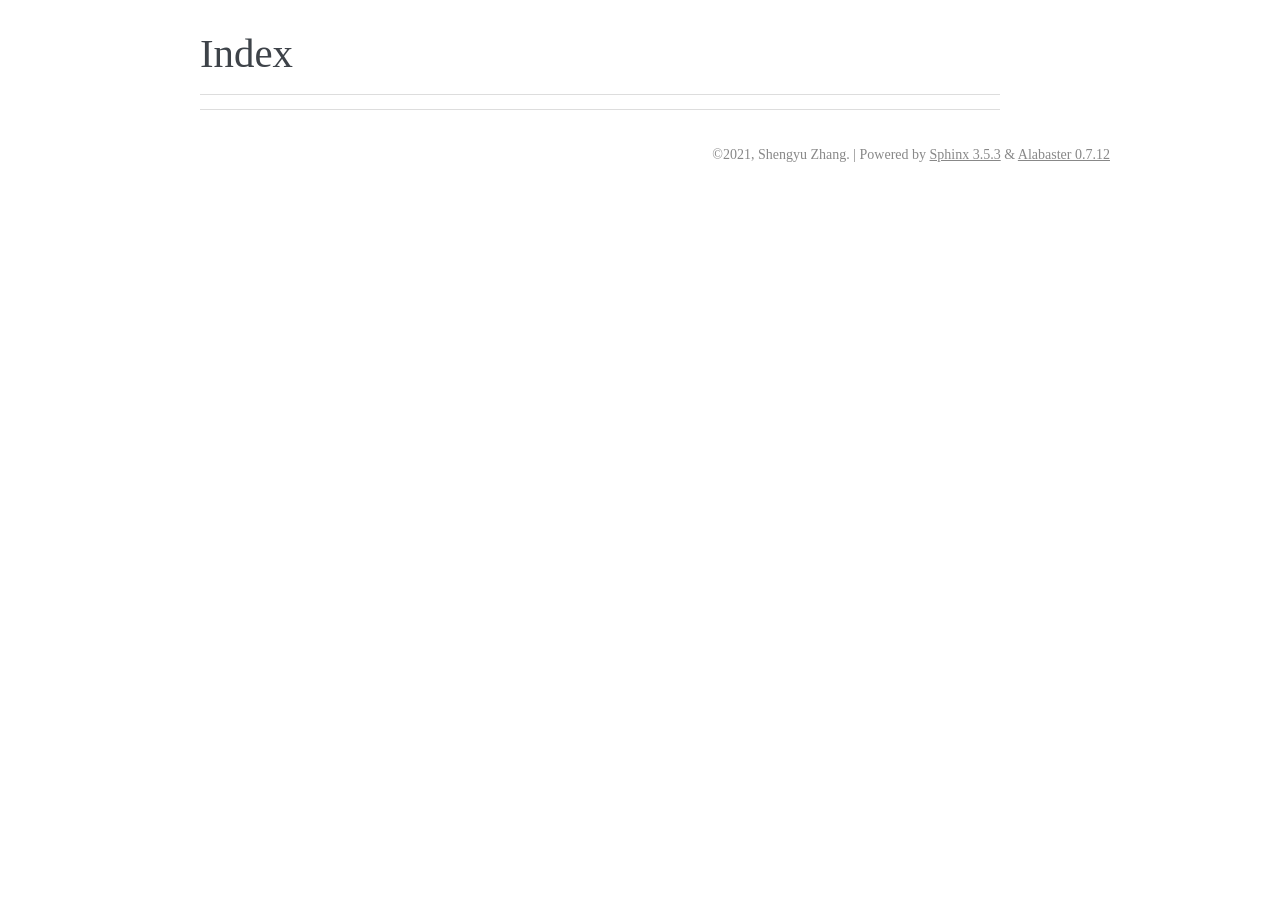
<file: genindex.html>
<!DOCTYPE html>

<html>
  <head>
    <meta charset="utf-8" />
    <meta name="viewport" content="width=device-width, initial-scale=1.0" />
    <title>Index &#8212; sphinxnotes-strike 1.0 documentation</title>
    <link rel="stylesheet" href="_static/pygments.css" type="text/css" />
    <link rel="stylesheet" href="_static/alabaster.css" type="text/css" />
    <link rel="stylesheet" type="text/css" href="_static/sphinxnotes-strike.css" />
    <script id="documentation_options" data-url_root="./" src="_static/documentation_options.js"></script>
    <script src="_static/jquery.js"></script>
    <script src="_static/underscore.js"></script>
    <script src="_static/doctools.js"></script>
    <link rel="canonical" href="https://sphinx-notes.github.io/strike/genindex.html" />
    <link rel="shortcut icon" href="_static/sphinx-notes.png"/>
    <link rel="index" title="Index" href="#" />
    <link rel="search" title="Search" href="search.html" />
   
  <link rel="stylesheet" href="_static/custom.css" type="text/css" />
  
  
  <meta name="viewport" content="width=device-width, initial-scale=0.9, maximum-scale=0.9" />

  </head><body>
  

    <div class="document">
      <div class="documentwrapper">
          

          <div class="body" role="main">
            

<h1 id="index">Index</h1>

<div class="genindex-jumpbox">
 
</div>


          </div>
          
      </div>
      <div class="clearer"></div>
    </div>
    <div class="footer">
      &copy;2021, Shengyu Zhang.
      
      |
      Powered by <a href="http://sphinx-doc.org/">Sphinx 3.5.3</a>
      &amp; <a href="https://github.com/bitprophet/alabaster">Alabaster 0.7.12</a>
      
    </div>

    

    
  </body>
</html>
</file>
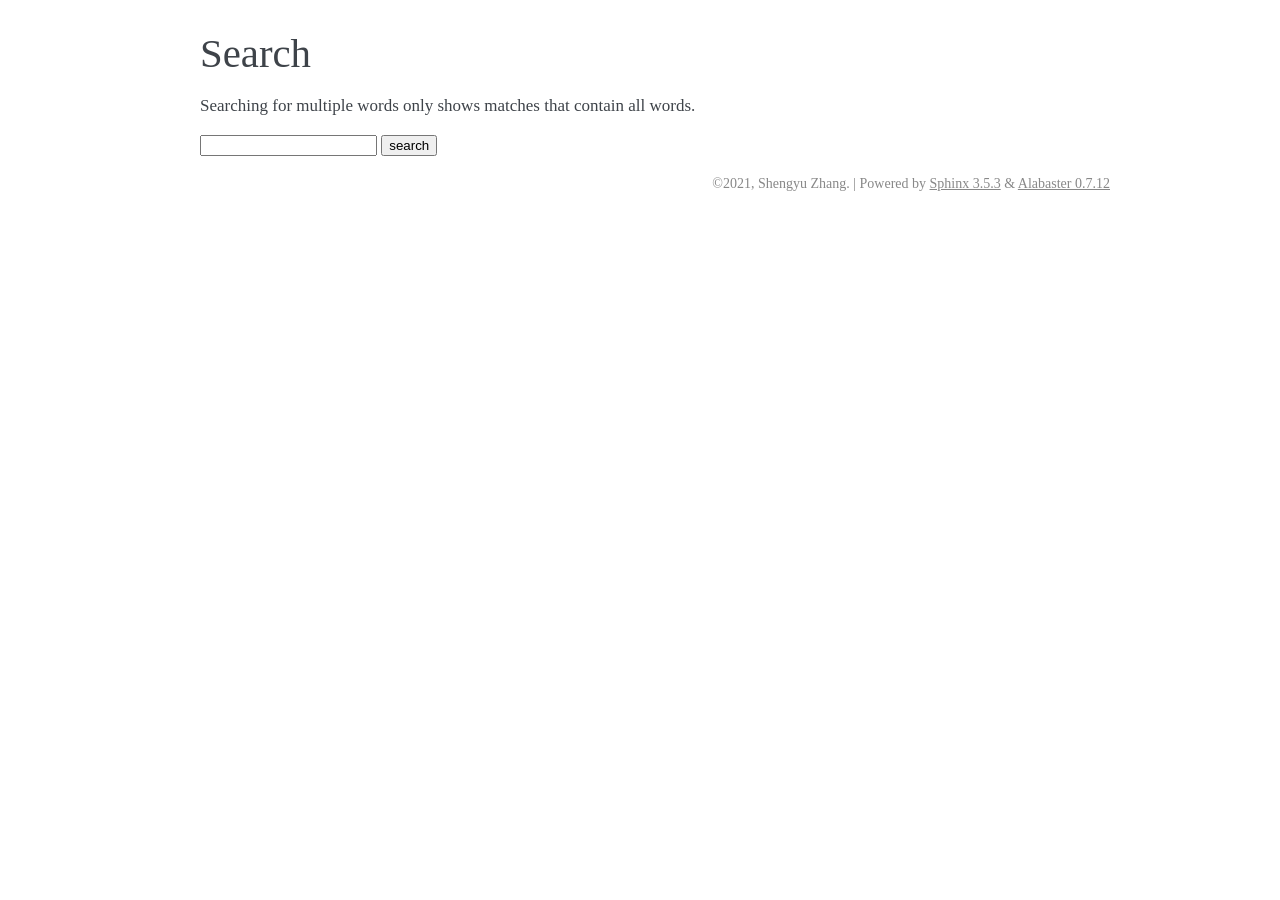
<file: search.html>
<!DOCTYPE html>

<html>
  <head>
    <meta charset="utf-8" />
    <meta name="viewport" content="width=device-width, initial-scale=1.0" />
    <title>Search &#8212; sphinxnotes-strike 1.0 documentation</title>
    <link rel="stylesheet" href="_static/pygments.css" type="text/css" />
    <link rel="stylesheet" href="_static/alabaster.css" type="text/css" />
    <link rel="stylesheet" type="text/css" href="_static/sphinxnotes-strike.css" />
    
    <script id="documentation_options" data-url_root="./" src="_static/documentation_options.js"></script>
    <script src="_static/jquery.js"></script>
    <script src="_static/underscore.js"></script>
    <script src="_static/doctools.js"></script>
    <script src="_static/searchtools.js"></script>
    <script src="_static/language_data.js"></script>
    <link rel="canonical" href="https://sphinx-notes.github.io/strike/search.html" />
    <link rel="shortcut icon" href="_static/sphinx-notes.png"/>
    <link rel="index" title="Index" href="genindex.html" />
    <link rel="search" title="Search" href="#" />
  <script src="searchindex.js" defer></script>
  
   
  <link rel="stylesheet" href="_static/custom.css" type="text/css" />
  
  
  <meta name="viewport" content="width=device-width, initial-scale=0.9, maximum-scale=0.9" />


  </head><body>
  

    <div class="document">
      <div class="documentwrapper">
          

          <div class="body" role="main">
            
  <h1 id="search-documentation">Search</h1>
  <div id="fallback" class="admonition warning">
  <script>$('#fallback').hide();</script>
  <p>
    Please activate JavaScript to enable the search
    functionality.
  </p>
  </div>
  <p>
    Searching for multiple words only shows matches that contain
    all words.
  </p>
  <form action="" method="get">
    <input type="text" name="q" aria-labelledby="search-documentation" value="" />
    <input type="submit" value="search" />
    <span id="search-progress" style="padding-left: 10px"></span>
  </form>
  
  <div id="search-results">
  
  </div>

          </div>
          
      </div>
      <div class="clearer"></div>
    </div>
    <div class="footer">
      &copy;2021, Shengyu Zhang.
      
      |
      Powered by <a href="http://sphinx-doc.org/">Sphinx 3.5.3</a>
      &amp; <a href="https://github.com/bitprophet/alabaster">Alabaster 0.7.12</a>
      
    </div>

    

    
  </body>
</html>
</file>
<file: _static/pygments.css>
.highlight .hll { background-color: #ffffcc }
.highlight  { background: #f8f8f8; }
.highlight .c { color: #8f5902; font-style: italic } /* Comment */
.highlight .err { color: #a40000; border: 1px solid #ef2929 } /* Error */
.highlight .g { color: #000000 } /* Generic */
.highlight .k { color: #004461; font-weight: bold } /* Keyword */
.highlight .l { color: #000000 } /* Literal */
.highlight .n { color: #000000 } /* Name */
.highlight .o { color: #582800 } /* Operator */
.highlight .x { color: #000000 } /* Other */
.highlight .p { color: #000000; font-weight: bold } /* Punctuation */
.highlight .ch { color: #8f5902; font-style: italic } /* Comment.Hashbang */
.highlight .cm { color: #8f5902; font-style: italic } /* Comment.Multiline */
.highlight .cp { color: #8f5902 } /* Comment.Preproc */
.highlight .cpf { color: #8f5902; font-style: italic } /* Comment.PreprocFile */
.highlight .c1 { color: #8f5902; font-style: italic } /* Comment.Single */
.highlight .cs { color: #8f5902; font-style: italic } /* Comment.Special */
.highlight .gd { color: #a40000 } /* Generic.Deleted */
.highlight .ge { color: #000000; font-style: italic } /* Generic.Emph */
.highlight .gr { color: #ef2929 } /* Generic.Error */
.highlight .gh { color: #000080; font-weight: bold } /* Generic.Heading */
.highlight .gi { color: #00A000 } /* Generic.Inserted */
.highlight .go { color: #888888 } /* Generic.Output */
.highlight .gp { color: #745334 } /* Generic.Prompt */
.highlight .gs { color: #000000; font-weight: bold } /* Generic.Strong */
.highlight .gu { color: #800080; font-weight: bold } /* Generic.Subheading */
.highlight .gt { color: #a40000; font-weight: bold } /* Generic.Traceback */
.highlight .kc { color: #004461; font-weight: bold } /* Keyword.Constant */
.highlight .kd { color: #004461; font-weight: bold } /* Keyword.Declaration */
.highlight .kn { color: #004461; font-weight: bold } /* Keyword.Namespace */
.highlight .kp { color: #004461; font-weight: bold } /* Keyword.Pseudo */
.highlight .kr { color: #004461; font-weight: bold } /* Keyword.Reserved */
.highlight .kt { color: #004461; font-weight: bold } /* Keyword.Type */
.highlight .ld { color: #000000 } /* Literal.Date */
.highlight .m { color: #990000 } /* Literal.Number */
.highlight .s { color: #4e9a06 } /* Literal.String */
.highlight .na { color: #c4a000 } /* Name.Attribute */
.highlight .nb { color: #004461 } /* Name.Builtin */
.highlight .nc { color: #000000 } /* Name.Class */
.highlight .no { color: #000000 } /* Name.Constant */
.highlight .nd { color: #888888 } /* Name.Decorator */
.highlight .ni { color: #ce5c00 } /* Name.Entity */
.highlight .ne { color: #cc0000; font-weight: bold } /* Name.Exception */
.highlight .nf { color: #000000 } /* Name.Function */
.highlight .nl { color: #f57900 } /* Name.Label */
.highlight .nn { color: #000000 } /* Name.Namespace */
.highlight .nx { color: #000000 } /* Name.Other */
.highlight .py { color: #000000 } /* Name.Property */
.highlight .nt { color: #004461; font-weight: bold } /* Name.Tag */
.highlight .nv { color: #000000 } /* Name.Variable */
.highlight .ow { color: #004461; font-weight: bold } /* Operator.Word */
.highlight .w { color: #f8f8f8; text-decoration: underline } /* Text.Whitespace */
.highlight .mb { color: #990000 } /* Literal.Number.Bin */
.highlight .mf { color: #990000 } /* Literal.Number.Float */
.highlight .mh { color: #990000 } /* Literal.Number.Hex */
.highlight .mi { color: #990000 } /* Literal.Number.Integer */
.highlight .mo { color: #990000 } /* Literal.Number.Oct */
.highlight .sa { color: #4e9a06 } /* Literal.String.Affix */
.highlight .sb { color: #4e9a06 } /* Literal.String.Backtick */
.highlight .sc { color: #4e9a06 } /* Literal.String.Char */
.highlight .dl { color: #4e9a06 } /* Literal.String.Delimiter */
.highlight .sd { color: #8f5902; font-style: italic } /* Literal.String.Doc */
.highlight .s2 { color: #4e9a06 } /* Literal.String.Double */
.highlight .se { color: #4e9a06 } /* Literal.String.Escape */
.highlight .sh { color: #4e9a06 } /* Literal.String.Heredoc */
.highlight .si { color: #4e9a06 } /* Literal.String.Interpol */
.highlight .sx { color: #4e9a06 } /* Literal.String.Other */
.highlight .sr { color: #4e9a06 } /* Literal.String.Regex */
.highlight .s1 { color: #4e9a06 } /* Literal.String.Single */
.highlight .ss { color: #4e9a06 } /* Literal.String.Symbol */
.highlight .bp { color: #3465a4 } /* Name.Builtin.Pseudo */
.highlight .fm { color: #000000 } /* Name.Function.Magic */
.highlight .vc { color: #000000 } /* Name.Variable.Class */
.highlight .vg { color: #000000 } /* Name.Variable.Global */
.highlight .vi { color: #000000 } /* Name.Variable.Instance */
.highlight .vm { color: #000000 } /* Name.Variable.Magic */
.highlight .il { color: #990000 } /* Literal.Number.Integer.Long */
</file>
<file: _static/alabaster.css>
@import url("basic.css");

/* -- page layout ----------------------------------------------------------- */

body {
    font-family: Georgia, serif;
    font-size: 17px;
    background-color: #fff;
    color: #000;
    margin: 0;
    padding: 0;
}


div.document {
    width: 940px;
    margin: 30px auto 0 auto;
}

div.documentwrapper {
    float: left;
    width: 100%;
}

div.bodywrapper {
    margin: 0 0 0 220px;
}

div.sphinxsidebar {
    width: 220px;
    font-size: 14px;
    line-height: 1.5;
}

hr {
    border: 1px solid #B1B4B6;
}

div.body {
    background-color: #fff;
    color: #3E4349;
    padding: 0 30px 0 30px;
}

div.body > .section {
    text-align: left;
}

div.footer {
    width: 940px;
    margin: 20px auto 30px auto;
    font-size: 14px;
    color: #888;
    text-align: right;
}

div.footer a {
    color: #888;
}

p.caption {
    font-family: inherit;
    font-size: inherit;
}


div.relations {
    display: none;
}


div.sphinxsidebar a {
    color: #444;
    text-decoration: none;
    border-bottom: 1px dotted #999;
}

div.sphinxsidebar a:hover {
    border-bottom: 1px solid #999;
}

div.sphinxsidebarwrapper {
    padding: 18px 10px;
}

div.sphinxsidebarwrapper p.logo {
    padding: 0;
    margin: -10px 0 0 0px;
    text-align: center;
}

div.sphinxsidebarwrapper h1.logo {
    margin-top: -10px;
    text-align: center;
    margin-bottom: 5px;
    text-align: left;
}

div.sphinxsidebarwrapper h1.logo-name {
    margin-top: 0px;
}

div.sphinxsidebarwrapper p.blurb {
    margin-top: 0;
    font-style: normal;
}

div.sphinxsidebar h3,
div.sphinxsidebar h4 {
    font-family: Georgia, serif;
    color: #444;
    font-size: 24px;
    font-weight: normal;
    margin: 0 0 5px 0;
    padding: 0;
}

div.sphinxsidebar h4 {
    font-size: 20px;
}

div.sphinxsidebar h3 a {
    color: #444;
}

div.sphinxsidebar p.logo a,
div.sphinxsidebar h3 a,
div.sphinxsidebar p.logo a:hover,
div.sphinxsidebar h3 a:hover {
    border: none;
}

div.sphinxsidebar p {
    color: #555;
    margin: 10px 0;
}

div.sphinxsidebar ul {
    margin: 10px 0;
    padding: 0;
    color: #000;
}

div.sphinxsidebar ul li.toctree-l1 > a {
    font-size: 120%;
}

div.sphinxsidebar ul li.toctree-l2 > a {
    font-size: 110%;
}

div.sphinxsidebar input {
    border: 1px solid #CCC;
    font-family: Georgia, serif;
    font-size: 1em;
}

div.sphinxsidebar hr {
    border: none;
    height: 1px;
    color: #AAA;
    background: #AAA;

    text-align: left;
    margin-left: 0;
    width: 50%;
}

div.sphinxsidebar .badge {
    border-bottom: none;
}

div.sphinxsidebar .badge:hover {
    border-bottom: none;
}

/* To address an issue with donation coming after search */
div.sphinxsidebar h3.donation {
    margin-top: 10px;
}

/* -- body styles ----------------------------------------------------------- */

a {
    color: #004B6B;
    text-decoration: underline;
}

a:hover {
    color: #6D4100;
    text-decoration: underline;
}

div.body h1,
div.body h2,
div.body h3,
div.body h4,
div.body h5,
div.body h6 {
    font-family: Georgia, serif;
    font-weight: normal;
    margin: 30px 0px 10px 0px;
    padding: 0;
}

div.body h1 { margin-top: 0; padding-top: 0; font-size: 240%; }
div.body h2 { font-size: 180%; }
div.body h3 { font-size: 150%; }
div.body h4 { font-size: 130%; }
div.body h5 { font-size: 100%; }
div.body h6 { font-size: 100%; }

a.headerlink {
    color: #DDD;
    padding: 0 4px;
    text-decoration: none;
}

a.headerlink:hover {
    color: #444;
    background: #EAEAEA;
}

div.body p, div.body dd, div.body li {
    line-height: 1.4em;
}

div.admonition {
    margin: 20px 0px;
    padding: 10px 30px;
    background-color: #EEE;
    border: 1px solid #CCC;
}

div.admonition tt.xref, div.admonition code.xref, div.admonition a tt {
    background-color: #FBFBFB;
    border-bottom: 1px solid #fafafa;
}

div.admonition p.admonition-title {
    font-family: Georgia, serif;
    font-weight: normal;
    font-size: 24px;
    margin: 0 0 10px 0;
    padding: 0;
    line-height: 1;
}

div.admonition p.last {
    margin-bottom: 0;
}

div.highlight {
    background-color: #fff;
}

dt:target, .highlight {
    background: #FAF3E8;
}

div.warning {
    background-color: #FCC;
    border: 1px solid #FAA;
}

div.danger {
    background-color: #FCC;
    border: 1px solid #FAA;
    -moz-box-shadow: 2px 2px 4px #D52C2C;
    -webkit-box-shadow: 2px 2px 4px #D52C2C;
    box-shadow: 2px 2px 4px #D52C2C;
}

div.error {
    background-color: #FCC;
    border: 1px solid #FAA;
    -moz-box-shadow: 2px 2px 4px #D52C2C;
    -webkit-box-shadow: 2px 2px 4px #D52C2C;
    box-shadow: 2px 2px 4px #D52C2C;
}

div.caution {
    background-color: #FCC;
    border: 1px solid #FAA;
}

div.attention {
    background-color: #FCC;
    border: 1px solid #FAA;
}

div.important {
    background-color: #EEE;
    border: 1px solid #CCC;
}

div.note {
    background-color: #EEE;
    border: 1px solid #CCC;
}

div.tip {
    background-color: #EEE;
    border: 1px solid #CCC;
}

div.hint {
    background-color: #EEE;
    border: 1px solid #CCC;
}

div.seealso {
    background-color: #EEE;
    border: 1px solid #CCC;
}

div.topic {
    background-color: #EEE;
}

p.admonition-title {
    display: inline;
}

p.admonition-title:after {
    content: ":";
}

pre, tt, code {
    font-family: 'Consolas', 'Menlo', 'DejaVu Sans Mono', 'Bitstream Vera Sans Mono', monospace;
    font-size: 0.9em;
}

.hll {
    background-color: #FFC;
    margin: 0 -12px;
    padding: 0 12px;
    display: block;
}

img.screenshot {
}

tt.descname, tt.descclassname, code.descname, code.descclassname {
    font-size: 0.95em;
}

tt.descname, code.descname {
    padding-right: 0.08em;
}

img.screenshot {
    -moz-box-shadow: 2px 2px 4px #EEE;
    -webkit-box-shadow: 2px 2px 4px #EEE;
    box-shadow: 2px 2px 4px #EEE;
}

table.docutils {
    border: 1px solid #888;
    -moz-box-shadow: 2px 2px 4px #EEE;
    -webkit-box-shadow: 2px 2px 4px #EEE;
    box-shadow: 2px 2px 4px #EEE;
}

table.docutils td, table.docutils th {
    border: 1px solid #888;
    padding: 0.25em 0.7em;
}

table.field-list, table.footnote {
    border: none;
    -moz-box-shadow: none;
    -webkit-box-shadow: none;
    box-shadow: none;
}

table.footnote {
    margin: 15px 0;
    width: 100%;
    border: 1px solid #EEE;
    background: #FDFDFD;
    font-size: 0.9em;
}

table.footnote + table.footnote {
    margin-top: -15px;
    border-top: none;
}

table.field-list th {
    padding: 0 0.8em 0 0;
}

table.field-list td {
    padding: 0;
}

table.field-list p {
    margin-bottom: 0.8em;
}

/* Cloned from
 * https://github.com/sphinx-doc/sphinx/commit/ef60dbfce09286b20b7385333d63a60321784e68
 */
.field-name {
    -moz-hyphens: manual;
    -ms-hyphens: manual;
    -webkit-hyphens: manual;
    hyphens: manual;
}

table.footnote td.label {
    width: .1px;
    padding: 0.3em 0 0.3em 0.5em;
}

table.footnote td {
    padding: 0.3em 0.5em;
}

dl {
    margin: 0;
    padding: 0;
}

dl dd {
    margin-left: 30px;
}

blockquote {
    margin: 0 0 0 30px;
    padding: 0;
}

ul, ol {
    /* Matches the 30px from the narrow-screen "li > ul" selector below */
    margin: 10px 0 10px 30px;
    padding: 0;
}

pre {
    background: #EEE;
    padding: 7px 30px;
    margin: 15px 0px;
    line-height: 1.3em;
}

div.viewcode-block:target {
    background: #ffd;
}

dl pre, blockquote pre, li pre {
    margin-left: 0;
    padding-left: 30px;
}

tt, code {
    background-color: #ecf0f3;
    color: #222;
    /* padding: 1px 2px; */
}

tt.xref, code.xref, a tt {
    background-color: #FBFBFB;
    border-bottom: 1px solid #fff;
}

a.reference {
    text-decoration: none;
    border-bottom: 1px dotted #004B6B;
}

/* Don't put an underline on images */
a.image-reference, a.image-reference:hover {
    border-bottom: none;
}

a.reference:hover {
    border-bottom: 1px solid #6D4100;
}

a.footnote-reference {
    text-decoration: none;
    font-size: 0.7em;
    vertical-align: top;
    border-bottom: 1px dotted #004B6B;
}

a.footnote-reference:hover {
    border-bottom: 1px solid #6D4100;
}

a:hover tt, a:hover code {
    background: #EEE;
}


@media screen and (max-width: 870px) {

    div.sphinxsidebar {
    	display: none;
    }

    div.document {
       width: 100%;

    }

    div.documentwrapper {
    	margin-left: 0;
    	margin-top: 0;
    	margin-right: 0;
    	margin-bottom: 0;
    }

    div.bodywrapper {
    	margin-top: 0;
    	margin-right: 0;
    	margin-bottom: 0;
    	margin-left: 0;
    }

    ul {
    	margin-left: 0;
    }

	li > ul {
        /* Matches the 30px from the "ul, ol" selector above */
		margin-left: 30px;
	}

    .document {
    	width: auto;
    }

    .footer {
    	width: auto;
    }

    .bodywrapper {
    	margin: 0;
    }

    .footer {
    	width: auto;
    }

    .github {
        display: none;
    }



}



@media screen and (max-width: 875px) {

    body {
        margin: 0;
        padding: 20px 30px;
    }

    div.documentwrapper {
        float: none;
        background: #fff;
    }

    div.sphinxsidebar {
        display: block;
        float: none;
        width: 102.5%;
        margin: 50px -30px -20px -30px;
        padding: 10px 20px;
        background: #333;
        color: #FFF;
    }

    div.sphinxsidebar h3, div.sphinxsidebar h4, div.sphinxsidebar p,
    div.sphinxsidebar h3 a {
        color: #fff;
    }

    div.sphinxsidebar a {
        color: #AAA;
    }

    div.sphinxsidebar p.logo {
        display: none;
    }

    div.document {
        width: 100%;
        margin: 0;
    }

    div.footer {
        display: none;
    }

    div.bodywrapper {
        margin: 0;
    }

    div.body {
        min-height: 0;
        padding: 0;
    }

    .rtd_doc_footer {
        display: none;
    }

    .document {
        width: auto;
    }

    .footer {
        width: auto;
    }

    .footer {
        width: auto;
    }

    .github {
        display: none;
    }
}


/* misc. */

.revsys-inline {
    display: none!important;
}

/* Make nested-list/multi-paragraph items look better in Releases changelog
 * pages. Without this, docutils' magical list fuckery causes inconsistent
 * formatting between different release sub-lists.
 */
div#changelog > div.section > ul > li > p:only-child {
    margin-bottom: 0;
}

/* Hide fugly table cell borders in ..bibliography:: directive output */
table.docutils.citation, table.docutils.citation td, table.docutils.citation th {
  border: none;
  /* Below needed in some edge cases; if not applied, bottom shadows appear */
  -moz-box-shadow: none;
  -webkit-box-shadow: none;
  box-shadow: none;
}


/* relbar */

.related {
    line-height: 30px;
    width: 100%;
    font-size: 0.9rem;
}

.related.top {
    border-bottom: 1px solid #EEE;
    margin-bottom: 20px;
}

.related.bottom {
    border-top: 1px solid #EEE;
}

.related ul {
    padding: 0;
    margin: 0;
    list-style: none;
}

.related li {
    display: inline;
}

nav#rellinks {
    float: right;
}

nav#rellinks li+li:before {
    content: "|";
}

nav#breadcrumbs li+li:before {
    content: "\00BB";
}

/* Hide certain items when printing */
@media print {
    div.related {
        display: none;
    }
}
</file>
<file: _static/sphinxnotes-strike.css>
.sphinxnotes-strike{
  text-decoration: line-through;
}
</file>
<file: _static/custom.css>
/* This file intentionally left blank. */
</file>
